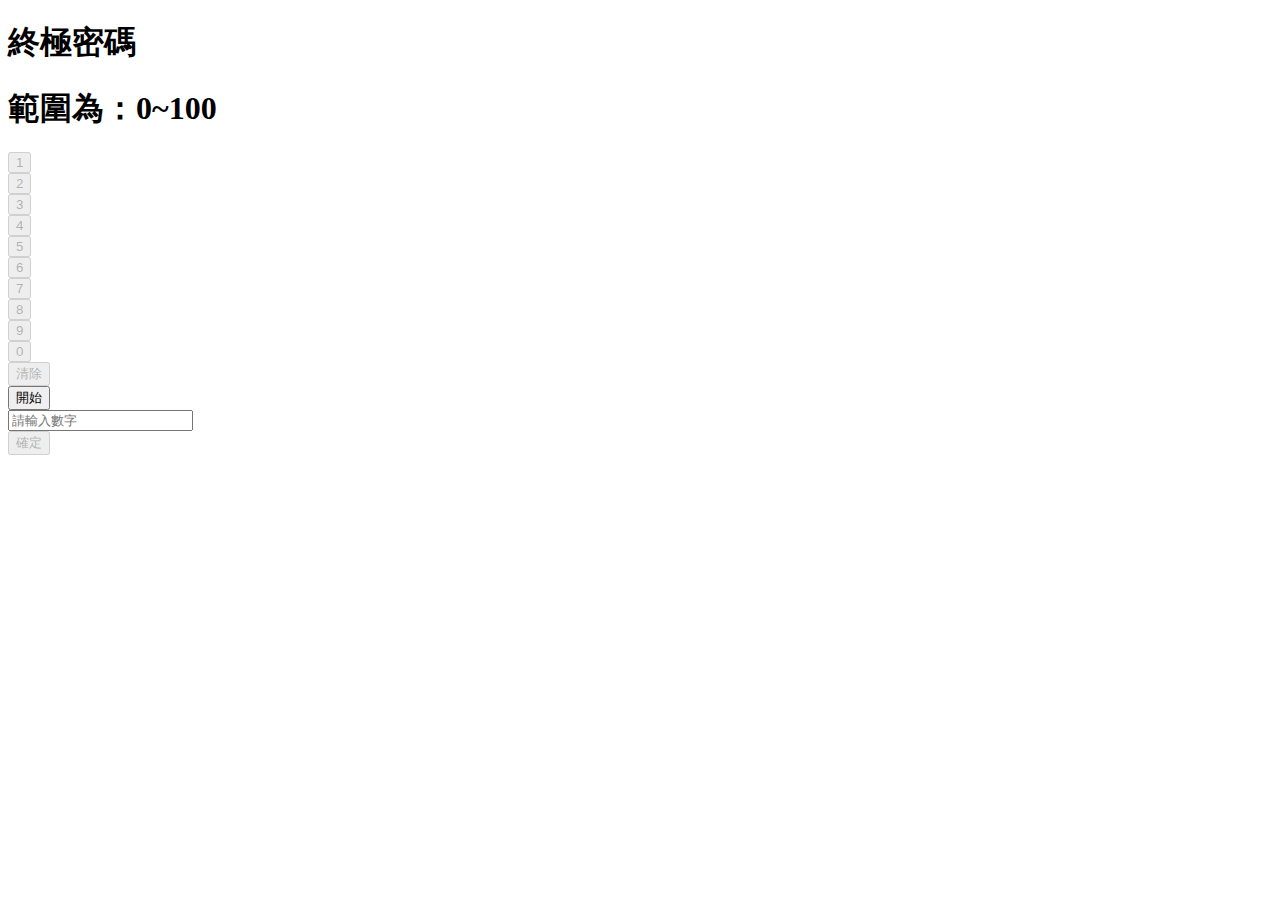
<file: boom-number/index.html>
<!DOCTYPE html>
<html lang="en">

<head>
    <meta charset="UTF-8">
    <meta name="viewport" content="width=device-width, initial-scale=1.0">
    <meta http-equiv="X-UA-Compatible" content="ie=edge">
    <title>小雞版終極密碼</title>
    <link rel="stylesheet" href="https://stackpath.bootstrapcdn.com/bootstrap/4.1.3/css/bootstrap.min.css"
        integrity="sha384-MCw98/SFnGE8fJT3GXwEOngsV7Zt27NXFoaoApmYm81iuXoPkFOJwJ8ERdknLPMO" crossorigin="anonymous">
</head>

<body class="bg-dark">
    <div class="container d-flex justify-content-center mt-3">
        <h1 class="text-white display-4">終極密碼</h1>
    </div>
    <div class="container d-flex justify-content-center mt-3">
        <h1 class="text-white" id="boom-number">範圍為：0~100</h1>
    </div>
    <div class="container mt-5">
        <div class="row my-3">
            <div class="col-4"><button type="button"
                    class="btn btn-dark btn-lg btn-block border input-pad buttons-disabled">1</button>
            </div>
            <div class="col-4"><button type="button"
                    class="btn btn-dark btn-lg btn-block border input-pad buttons-disabled">2</button>
            </div>
            <div class="col-4"><button type="button"
                    class="btn btn-dark btn-lg btn-block border input-pad buttons-disabled">3</button>
            </div>
        </div>
        <div class="row my-3">
            <div class="col-4"><button type="button"
                    class="btn btn-dark btn-lg btn-block border input-pad buttons-disabled">4</button>
            </div>
            <div class="col-4"><button type="button"
                    class="btn btn-dark btn-lg btn-block border input-pad buttons-disabled">5</button>
            </div>
            <div class="col-4"><button type="button"
                    class="btn btn-dark btn-lg btn-block border input-pad buttons-disabled">6</button>
            </div>
        </div>
        <div class="row my-3">
            <div class="col-4"><button type="button"
                    class="btn btn-dark btn-lg btn-block border input-pad buttons-disabled">7</button>
            </div>
            <div class="col-4"><button type="button"
                    class="btn btn-dark btn-lg btn-block border input-pad buttons-disabled">8</button>
            </div>
            <div class="col-4"><button type="button"
                    class="btn btn-dark btn-lg btn-block border input-pad buttons-disabled">9</button>
            </div>
        </div>
        <div class="row my-3">
            <div class="col-4"><button type="button"
                    class="btn btn-dark btn-lg btn-block border input-pad buttons-disabled">0</button>
            </div>
            <div class="col-4"><button type="button" class="btn btn-dark btn-lg btn-block border buttons-disabled"
                    onclick="doClear()">清除</button>
            </div>
            <div class="col-4"><button type="button" class="btn btn-dark btn-lg btn-block border"
                    onclick="doStart();">開始</button>
            </div>
        </div>
    </div>
    <div class="container mt-5">
        <div class="input-group mb-3">
            <input type="number" id="input" class="form-control" placeholder="請輸入數字" aria-label="Recipient's username"
                aria-describedby="button-addon2" oninput="if(value.length>2)value=value.slice(0,2)">
            <div class="input-group-append">
                <button class="btn btn-dark border buttons-disabled" type="button" onclick="doAnalyse();">確定</button>
            </div>
        </div>
    </div>

    <script>
        var button_disabled = document.getElementsByClassName("buttons-disabled");

        for (var j = 0; j < button_disabled.length; j++) {
            button_disabled[j].disabled = true;
        }
        var input = document.getElementById("input");
        var random = "";
        var min = 0;
        var max = 100;

        function unlockButton() {
            var button_disabled = document.getElementsByClassName("buttons-disabled");

            for (var j = 0; j < button_disabled.length; j++) {
                button_disabled[j].disabled = true;
            }
        }

        function doStart() {
            if (confirm("準備開始？")) {
                input.value = "";
                random = "";
                min = 0;
                max = 100;
                for (var j = 0; j < button_disabled.length; j++) {
                    button_disabled[j].disabled = false;
                }

                document.getElementById("boom-number").innerHTML = min + "~" + max;

                random = Math.floor(Math.random() * 100);

                // console.log("亂數" + random);
                alert("遊戲開始！");
            }

        }

        function doAnalyse() {
            var range = "";
            var userGuess = parseInt(input.value);
            if (random > userGuess && userGuess < max && userGuess > min) {
                min = userGuess;
                input.value="";
            } else if (random < userGuess && userGuess < max) {
                max = userGuess;
                input.value = "";
            } else if (random == userGuess) {
                alert("恭喜你贏了!!");
                document.getElementById("boom-number").innerHTML = "你好棒棒~ \\(^o^)/";
                unlockButton();
                input.value = "";
                return;
            } else if (userGuess < min || userGuess > max) {
                alert("請輸入範圍內的數字！;3;");
                input.value = "";
                // console.log(min);
            }
            // console.log("使用者輸入" + userGuess);
            // console.log("min" + min);
            // console.log("max" + max);

            range = min + "~" + max;
            document.getElementById("boom-number").innerHTML = range;
        }

        function inputButton() {
            var input = document.getElementById("input");
            var text = this.innerHTML;
            if(input.value.length < 2)
            {
                input.value += text;
            }
            
        }

        var inputButtons = document.getElementsByClassName("input-pad");

        for (var i = 0; i < inputButtons.length; i++) {
            inputButtons[i].onclick = inputButton;
        }

        function doClear() {
            input.value = "";
        }

        document.getElementById("input").onkeyup = function (event) {
            if (event.keyCode == 13) {
                doAnalyse();
            }
        };

    </script>

</body>

</html>
</file>
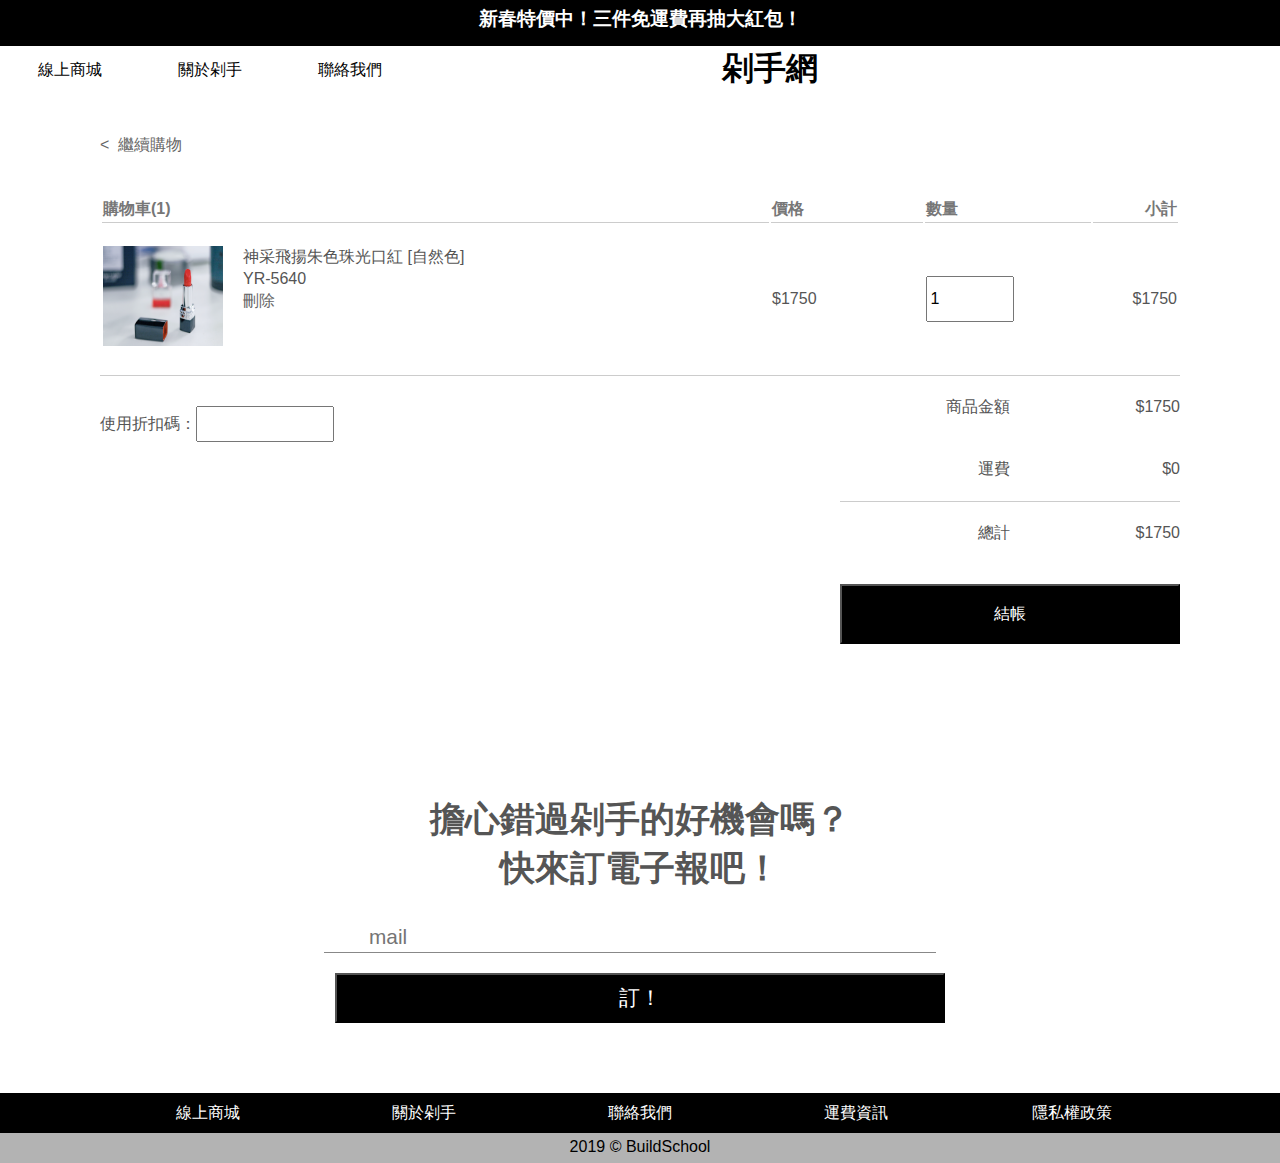
<file: cart.html>
<!DOCTYPE html>
<html lang="zh-Hant-TW">

<head>
    <meta charset="UTF-8">
    <meta name="viewport" content="width=device-width, initial-scale=1.0">
    <meta http-equiv="X-UA-Compatible" content="ie=edge">
    <title>剁手網購物車</title>
    <link rel="stylesheet" href="stylesheets/style.css">
    <link rel="stylesheet" href="https://use.fontawesome.com/releases/v5.7.2/css/all.css"
        integrity="sha384-fnmOCqbTlWIlj8LyTjo7mOUStjsKC4pOpQbqyi7RrhN7udi9RwhKkMHpvLbHG9Sr" crossorigin="anonymous">
</head>

<body>
    <header class="page-header">
        <div class="container">
            <h3>新春特價中！三件免運費再抽大紅包！</h3>
        </div>
    </header>
    <nav class="main-menu">
        <div class="left-menu">
            <button><i class="fas fa-th"></i></button>
            <ul>
                <li>
                    <a href="#">線上商城</a>
                </li>
                <li>
                    <a href="#">關於剁手</a>
                </li>
                <li>
                    <a href="#">聯絡我們</a>
                </li>
            </ul>
        </div>
        <div class="middle-menu">
            <ul>
                <li>
                    <a href="#">剁手網</a>
                </li>
            </ul>
        </div>
        <div class="right-menu">
            <ul>
                <li>
                    <a href="#"><i class="fab fa-facebook-square"></i></a>
                </li>
                <li>
                    <a href="#"><i class="fab fa-instagram"></i></a>
                </li>
                <li>
                    <a href="#"><i class="fas fa-globe-asia"></i></a>
                </li>
                <li class="cart">
                    <a href="#"><i class="fas fa-shopping-cart"></i></a>
                </li>
            </ul>
        </div>
    </nav>
    <!-- <div class="back-page">
        <div class="container">
            <a href="#">
                <p>&lt;&nbsp;&nbsp;繼續購物</p>
            </a>
        </div>
    </div> -->
    <div class="cart-list">
        <div class="container">
            <a href="#">
                <p>&lt;&nbsp;&nbsp;繼續購物</p>
            </a>
            <form action="#">
                <table>
                    <thead>
                        <tr>
                            <th>購物車(1)</th>
                            <th>價格</th>
                            <th>數量</th>
                            <th>小計</th>
                        </tr>
                    </thead>
                    <tbody>
                        <tr>
                            <td>
                                <ul>
                                    <li><img src="/images/lipstick.jpg" alt="口紅圖"></li>
                                    <div class="img-li">
                                        <li>神采飛揚朱色珠光口紅 [自然色]</li>
                                        <li>YR-5640</li>
                                        <li><a href="#">刪除</a></li>
                                    </div>
                                </ul>
                            </td>
                            <td>$1750</td>
                            <td><input type="text" name="count" value="1"></td>
                            <td>$1750</td>
                        </tr>
                    </tbody>
                </table>
                <div class="cartbottom">
                    <div class="container">
                        <div class="cartform-left">
                            使用折扣碼：<input type="text" name="discount">
                        </div>
                        <div class="cartform-right">
                            <!-- <div class="abc"> -->
                            <ul>
                                <li>商品金額</li>
                                <li>$1750</li>
                            </ul>
                            <ul>
                                <li>運費</li>
                                <li>$0</li>
                            </ul>
                            <!-- </div> -->
                            <div class="abc">
                                <ul>
                                    <li>總計</li>
                                    <li>$1750</li>
                                </ul>
                            </div>
                            <ul>
                                <li><input type="submit" class="checkout" value="結帳"></li>
                            </ul>
                        </div>
                    </div>
                </div>
            </form>
        </div>
    </div>
    <div class="subscription">
        <form action="#">
            <div class="container">
                <h2>擔心錯過剁手的好機會嗎？</h2>
                <h3>快來訂電子報吧！</h3>
                <i class="fas fa-envelope"></i><input type="text" class="mail-text" name="mail" placeholder="mail">
                <input type="submit" class="send-btn" value="訂！">
            </div>
        </form>
    </div>
    <footer class="page-footer">
        <div class="container">
            <ul>
                <li><a href="#">線上商城</a></li>
                <li><a href="#">關於剁手</a></li>
                <li><a href="#">聯絡我們</a></li>
                <li><a href="#">運費資訊</a></li>
                <li><a href="#">隱私權政策</a></li>
            </ul>
        </div>
        <div class="copyright">
            2019 &copy; BuildSchool
        </div>
    </footer>
    <script src="https://code.jquery.com/jquery-3.3.1.min.js"
        integrity="sha256-FgpCb/KJQlLNfOu91ta32o/NMZxltwRo8QtmkMRdAu8=" crossorigin="anonymous"></script>
    <script>
        $(function () {
            if ($(".left-menu button").is(":visible")) {
                $(".left-menu ul").hide();
                $(".left-menu button").on("click", function () {
                    $(".left-menu ul").toggle();
                })
            }
        })
    </script>
</body>

</html>
</file>
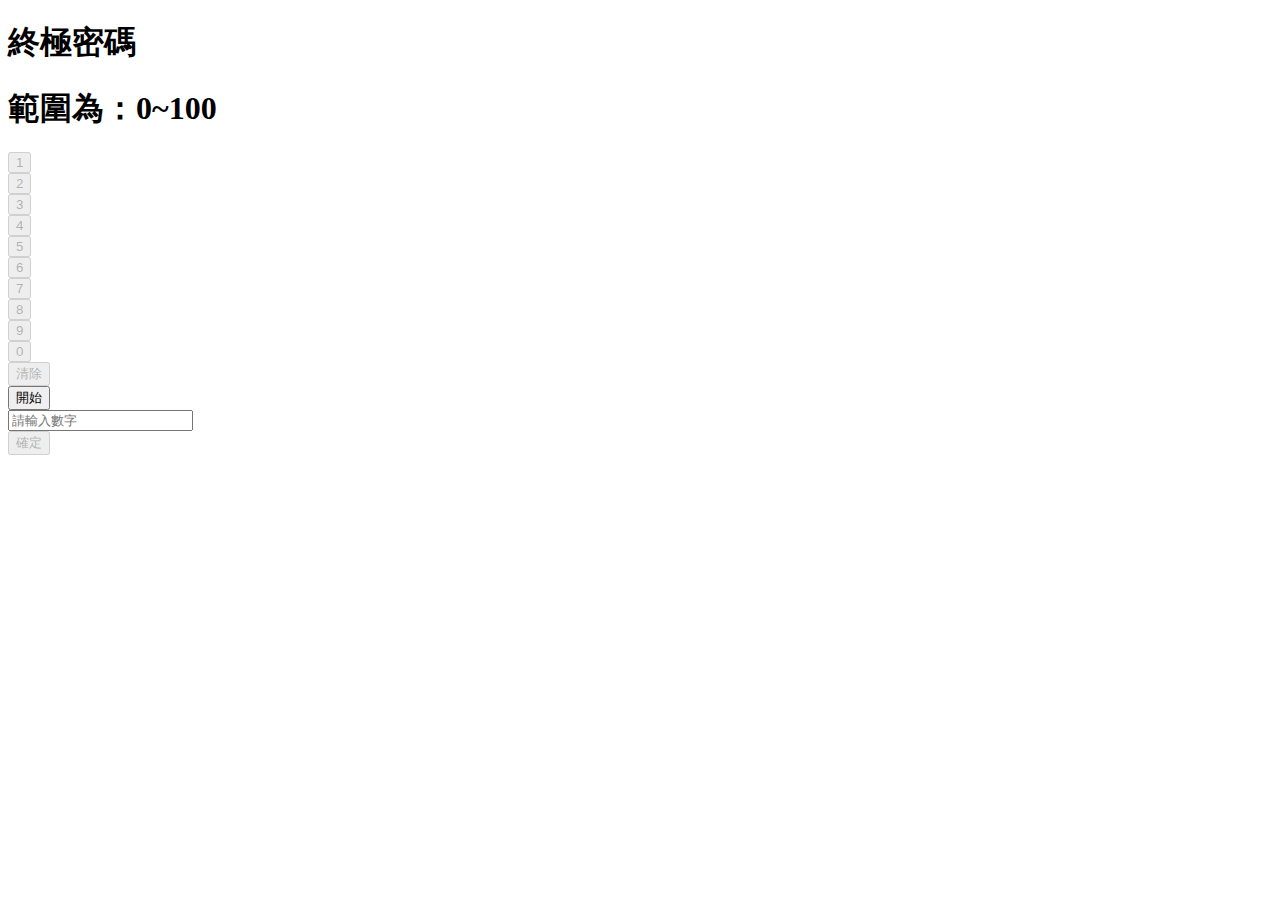
<file: boom-number/boom_number.html>
<!DOCTYPE html>
<html lang="en">

<head>
    <meta charset="UTF-8">
    <meta name="viewport" content="width=device-width, initial-scale=1.0">
    <meta http-equiv="X-UA-Compatible" content="ie=edge">
    <title>小雞版終極密碼</title>
    <link rel="stylesheet" href="https://stackpath.bootstrapcdn.com/bootstrap/4.1.3/css/bootstrap.min.css"
        integrity="sha384-MCw98/SFnGE8fJT3GXwEOngsV7Zt27NXFoaoApmYm81iuXoPkFOJwJ8ERdknLPMO" crossorigin="anonymous">
</head>

<body class="bg-dark">
    <div class="container d-flex justify-content-center mt-3">
        <h1 class="text-white display-4">終極密碼</h1>
    </div>
    <div class="container d-flex justify-content-center mt-3">
        <h1 class="text-white" id="boom-number">範圍為：0~100</h1>
    </div>
    <div class="container mt-5">
        <div class="row my-3">
            <div class="col-4"><button type="button"
                    class="btn btn-dark btn-lg btn-block border input-pad buttons-disabled">1</button>
            </div>
            <div class="col-4"><button type="button"
                    class="btn btn-dark btn-lg btn-block border input-pad buttons-disabled">2</button>
            </div>
            <div class="col-4"><button type="button"
                    class="btn btn-dark btn-lg btn-block border input-pad buttons-disabled">3</button>
            </div>
        </div>
        <div class="row my-3">
            <div class="col-4"><button type="button"
                    class="btn btn-dark btn-lg btn-block border input-pad buttons-disabled">4</button>
            </div>
            <div class="col-4"><button type="button"
                    class="btn btn-dark btn-lg btn-block border input-pad buttons-disabled">5</button>
            </div>
            <div class="col-4"><button type="button"
                    class="btn btn-dark btn-lg btn-block border input-pad buttons-disabled">6</button>
            </div>
        </div>
        <div class="row my-3">
            <div class="col-4"><button type="button"
                    class="btn btn-dark btn-lg btn-block border input-pad buttons-disabled">7</button>
            </div>
            <div class="col-4"><button type="button"
                    class="btn btn-dark btn-lg btn-block border input-pad buttons-disabled">8</button>
            </div>
            <div class="col-4"><button type="button"
                    class="btn btn-dark btn-lg btn-block border input-pad buttons-disabled">9</button>
            </div>
        </div>
        <div class="row my-3">
            <div class="col-4"><button type="button"
                    class="btn btn-dark btn-lg btn-block border input-pad buttons-disabled">0</button>
            </div>
            <div class="col-4"><button type="button" class="btn btn-dark btn-lg btn-block border buttons-disabled"
                    onclick="doClear()">清除</button>
            </div>
            <div class="col-4"><button type="button" class="btn btn-dark btn-lg btn-block border"
                    onclick="doStart();">開始</button>
            </div>
        </div>
    </div>
    <div class="container mt-5">
        <div class="input-group mb-3">
            <input type="text" id="input" class="form-control" placeholder="請輸入數字" aria-label="Recipient's username"
                aria-describedby="button-addon2">
            <div class="input-group-append">
                <button class="btn btn-dark border buttons-disabled" type="button" onclick="doAnalyse();">確定</button>
            </div>
        </div>
    </div>

    <script>
        var button_disabled = document.getElementsByClassName("buttons-disabled");

        for (var j = 0; j < button_disabled.length; j++) {
            button_disabled[j].disabled = true;
        }
        var input = document.getElementById("input");
        var random = "";
        var min = 0;
        var max = 100;

        function unlockButton() {
            var button_disabled = document.getElementsByClassName("buttons-disabled");

            for (var j = 0; j < button_disabled.length; j++) {
                button_disabled[j].disabled = true;
            }
        }

        function doStart() {
            if (confirm("準備開始？")) {
                input.value = "";
                random = "";
                min = 0;
                max = 100;
                for (var j = 0; j < button_disabled.length; j++) {
                    button_disabled[j].disabled = false;
                }

                document.getElementById("boom-number").innerHTML = min + "~" + max;

                random = Math.floor(Math.random() * 100);

                console.log("亂數" + random);
                alert("遊戲開始！");
            }

        }

        function doAnalyse() {
            var range = "";
            var userGuess = parseInt(input.value);
            if (random > userGuess && userGuess < max) {
                min = userGuess;
                input.value
            } else if (random < userGuess && userGuess < max) {
                max = userGuess;
                input.value = "";
            } else if (random == userGuess) {
                alert("恭喜你贏了!!");
                document.getElementById("boom-number").innerHTML = "你好棒棒~ \\(^o^)/";
                unlockButton();
                input.value = "";
                return;
            } else if (userGuess < min || userGuess > max) {
                alert("請輸入範圍內的數字！;3;");
                input.value = "";
            }
            // console.log("使用者輸入" + userGuess);
            // console.log("min" + min);
            // console.log("max" + max);

            range = min + "~" + max;
            document.getElementById("boom-number").innerHTML = range;
        }

        function inputButton() {
            var input = document.getElementById("input");
            var text = this.innerHTML;
            input.value += text;
        }

        var inputButtons = document.getElementsByClassName("input-pad");

        for (var i = 0; i < inputButtons.length; i++) {
            inputButtons[i].onclick = inputButton;
        }

        function doClear() {
            input.value = "";
        }

        document.getElementById("input").onkeyup = function (event) {
            if (event.keyCode == 13) {
                doAnalyse();
            }
        };

    </script>

</body>

</html>
</file>
<file: stylesheets/style.css>
/*! normalize.css v8.0.1 | MIT License | github.com/necolas/normalize.css */
/* Document
   ========================================================================== */
/**
 * 1. Correct the line height in all browsers.
 * 2. Prevent adjustments of font size after orientation changes in iOS.
 */
html {
  line-height: 1.15;
  /* 1 */
  -webkit-text-size-adjust: 100%;
  /* 2 */
}

/* Sections
   ========================================================================== */
/**
 * Remove the margin in all browsers.
 */
body {
  margin: 0;
}

/**
 * Render the `main` element consistently in IE.
 */
main {
  display: block;
}

/**
 * Correct the font size and margin on `h1` elements within `section` and
 * `article` contexts in Chrome, Firefox, and Safari.
 */
h1 {
  font-size: 2em;
  margin: 0.67em 0;
}

/* Grouping content
   ========================================================================== */
/**
 * 1. Add the correct box sizing in Firefox.
 * 2. Show the overflow in Edge and IE.
 */
hr {
  -webkit-box-sizing: content-box;
          box-sizing: content-box;
  /* 1 */
  height: 0;
  /* 1 */
  overflow: visible;
  /* 2 */
}

/**
 * 1. Correct the inheritance and scaling of font size in all browsers.
 * 2. Correct the odd `em` font sizing in all browsers.
 */
pre {
  font-family: monospace, monospace;
  /* 1 */
  font-size: 1em;
  /* 2 */
}

/* Text-level semantics
   ========================================================================== */
/**
 * Remove the gray background on active links in IE 10.
 */
a {
  background-color: transparent;
}

/**
 * 1. Remove the bottom border in Chrome 57-
 * 2. Add the correct text decoration in Chrome, Edge, IE, Opera, and Safari.
 */
abbr[title] {
  border-bottom: none;
  /* 1 */
  text-decoration: underline;
  /* 2 */
  -webkit-text-decoration: underline dotted;
          text-decoration: underline dotted;
  /* 2 */
}

/**
 * Add the correct font weight in Chrome, Edge, and Safari.
 */
b,
strong {
  font-weight: bolder;
}

/**
 * 1. Correct the inheritance and scaling of font size in all browsers.
 * 2. Correct the odd `em` font sizing in all browsers.
 */
code,
kbd,
samp {
  font-family: monospace, monospace;
  /* 1 */
  font-size: 1em;
  /* 2 */
}

/**
 * Add the correct font size in all browsers.
 */
small {
  font-size: 80%;
}

/**
 * Prevent `sub` and `sup` elements from affecting the line height in
 * all browsers.
 */
sub,
sup {
  font-size: 75%;
  line-height: 0;
  position: relative;
  vertical-align: baseline;
}

sub {
  bottom: -0.25em;
}

sup {
  top: -0.5em;
}

/* Embedded content
   ========================================================================== */
/**
 * Remove the border on images inside links in IE 10.
 */
img {
  border-style: none;
}

/* Forms
   ========================================================================== */
/**
 * 1. Change the font styles in all browsers.
 * 2. Remove the margin in Firefox and Safari.
 */
button,
input,
optgroup,
select,
textarea {
  font-family: inherit;
  /* 1 */
  font-size: 100%;
  /* 1 */
  line-height: 1.15;
  /* 1 */
  margin: 0;
  /* 2 */
}

/**
 * Show the overflow in IE.
 * 1. Show the overflow in Edge.
 */
button,
input {
  /* 1 */
  overflow: visible;
}

/**
 * Remove the inheritance of text transform in Edge, Firefox, and IE.
 * 1. Remove the inheritance of text transform in Firefox.
 */
button,
select {
  /* 1 */
  text-transform: none;
}

/**
 * Correct the inability to style clickable types in iOS and Safari.
 */
button,
[type="button"],
[type="reset"],
[type="submit"] {
  -webkit-appearance: button;
}

/**
 * Remove the inner border and padding in Firefox.
 */
button::-moz-focus-inner,
[type="button"]::-moz-focus-inner,
[type="reset"]::-moz-focus-inner,
[type="submit"]::-moz-focus-inner {
  border-style: none;
  padding: 0;
}

/**
 * Restore the focus styles unset by the previous rule.
 */
button:-moz-focusring,
[type="button"]:-moz-focusring,
[type="reset"]:-moz-focusring,
[type="submit"]:-moz-focusring {
  outline: 1px dotted ButtonText;
}

/**
 * Correct the padding in Firefox.
 */
fieldset {
  padding: 0.35em 0.75em 0.625em;
}

/**
 * 1. Correct the text wrapping in Edge and IE.
 * 2. Correct the color inheritance from `fieldset` elements in IE.
 * 3. Remove the padding so developers are not caught out when they zero out
 *    `fieldset` elements in all browsers.
 */
legend {
  -webkit-box-sizing: border-box;
          box-sizing: border-box;
  /* 1 */
  color: inherit;
  /* 2 */
  display: table;
  /* 1 */
  max-width: 100%;
  /* 1 */
  padding: 0;
  /* 3 */
  white-space: normal;
  /* 1 */
}

/**
 * Add the correct vertical alignment in Chrome, Firefox, and Opera.
 */
progress {
  vertical-align: baseline;
}

/**
 * Remove the default vertical scrollbar in IE 10+.
 */
textarea {
  overflow: auto;
}

/**
 * 1. Add the correct box sizing in IE 10.
 * 2. Remove the padding in IE 10.
 */
[type="checkbox"],
[type="radio"] {
  -webkit-box-sizing: border-box;
          box-sizing: border-box;
  /* 1 */
  padding: 0;
  /* 2 */
}

/**
 * Correct the cursor style of increment and decrement buttons in Chrome.
 */
[type="number"]::-webkit-inner-spin-button,
[type="number"]::-webkit-outer-spin-button {
  height: auto;
}

/**
 * 1. Correct the odd appearance in Chrome and Safari.
 * 2. Correct the outline style in Safari.
 */
[type="search"] {
  -webkit-appearance: textfield;
  /* 1 */
  outline-offset: -2px;
  /* 2 */
}

/**
 * Remove the inner padding in Chrome and Safari on macOS.
 */
[type="search"]::-webkit-search-decoration {
  -webkit-appearance: none;
}

/**
 * 1. Correct the inability to style clickable types in iOS and Safari.
 * 2. Change font properties to `inherit` in Safari.
 */
::-webkit-file-upload-button {
  -webkit-appearance: button;
  /* 1 */
  font: inherit;
  /* 2 */
}

/* Interactive
   ========================================================================== */
/*
 * Add the correct display in Edge, IE 10+, and Firefox.
 */
details {
  display: block;
}

/*
 * Add the correct display in all browsers.
 */
summary {
  display: list-item;
}

/* Misc
   ========================================================================== */
/**
 * Add the correct display in IE 10+.
 */
template {
  display: none;
}

/**
 * Add the correct display in IE 10.
 */
[hidden] {
  display: none;
}

.hot-goods ul, .page-footer ul, .branch-step ul, .recommend-goods ul, .cart-list ul, .cart-list .cartform-right ul {
  margin: 0;
  padding: 0;
  list-style: none;
}

html {
  font-size: 16px;
  font-family: sans-serif;
  line-height: 1.4;
  color: #555;
}

a {
  color: #666;
  text-decoration: none;
}

a:hover {
  color: #000;
  text-decoration: none;
}

.container {
  width: 1080px;
  margin: 0 auto;
}

.page-header {
  background: #000;
  height: 46px;
}

.page-header h3 {
  color: #fff;
  text-align: center;
  margin: 0;
  line-height: 2;
}

.main-menu {
  display: -webkit-box;
  display: -ms-flexbox;
  display: flex;
  -webkit-box-pack: justify;
      -ms-flex-pack: justify;
          justify-content: space-between;
}

.main-menu ul {
  margin: 0;
  padding: 0;
  list-style: none;
  display: -webkit-box;
  display: -ms-flexbox;
  display: flex;
}

.main-menu a {
  color: #000;
}

.left-menu ul {
  display: -webkit-box;
  display: -ms-flexbox;
  display: flex;
}

.left-menu li {
  -webkit-box-flex: 0;
      -ms-flex: 0 0 140px;
          flex: 0 0 140px;
}

.left-menu a {
  display: block;
  height: 50px;
  text-align: center;
  line-height: 3;
}

.left-menu a:hover {
  background: #555;
  color: #fff;
  text-decoration: none;
}

.left-menu button {
  display: none;
}

.middle-menu a {
  font-size: 2em;
  font-weight: bold;
  text-decoration: none;
  margin-right: 160px;
}

.right-menu ul {
  display: -webkit-box;
  display: -ms-flexbox;
  display: flex;
  -ms-flex-pack: distribute;
      justify-content: space-around;
  position: absolute;
  right: 70px;
}

.right-menu li {
  -webkit-box-flex: 0;
      -ms-flex: 0 0 66%;
          flex: 0 0 66%;
}

.right-menu a {
  display: block;
  height: 50px;
  text-align: center;
  line-height: 3;
}

.right-menu a:hover {
  background: #555;
  color: #fff;
  text-decoration: none;
}

.right-menu .cart {
  -webkit-box-flex: 0;
      -ms-flex: 0 0 80px;
          flex: 0 0 80px;
}

.index-image {
  height: 430px;
  background: url(../images/index-picture.jpg) center center no-repeat;
  background-size: cover;
  position: relative;
}

.index-image h2 {
  font-size: 50px;
  color: rgba(255, 255, 255, 0.8);
  position: absolute;
  left: 80px;
}

.hot-items h2 {
  color: #000;
  text-align: center;
  font-size: 3rem;
  margin: 20px 0;
}

.hot-goods ul {
  display: -webkit-box;
  display: -ms-flexbox;
  display: flex;
  -ms-flex-wrap: wrap;
      flex-wrap: wrap;
  text-align: center;
}

.hot-goods li {
  -webkit-box-flex: 0;
      -ms-flex: 0 0 25%;
          flex: 0 0 25%;
}

.hot-goods li a {
  color: #555;
  text-decoration: none;
}

.featured-item {
  text-align: center;
  background: #888;
  color: #fff;
  width: 100%;
  height: 350px;
}

.featured-item h2 {
  font-size: 45px;
  margin: 0;
  line-height: 3;
}

.featured-item .featured-detail {
  width: 100%;
}

.featured-item .featured-detail p {
  margin: 0;
}

.subscription {
  text-align: center;
  font-size: 1.3em;
}

.subscription h2 {
  margin: 130px 0 0;
  font-size: 35px;
}

.subscription h3 {
  margin: 0 0 30px;
  font-size: 35px;
}

.subscription input.mail-text {
  width: 565px;
  height: 28px;
  border: none;
  border-bottom: #888 1px solid;
  padding-left: 45px;
  margin: 0 auto;
  margin-right: 20px;
}

.subscription i {
  position: relative;
  left: 23px;
}

.subscription input.send-btn {
  width: 610px;
  height: 50px;
  background-color: #000;
  color: #fff;
  margin: 20px auto 70px;
}

.subscription input.send-btn:hover {
  background: #4d4d4d;
}

.page-footer {
  background: #000;
}

.page-footer ul {
  display: -webkit-box;
  display: -ms-flexbox;
  display: flex;
  height: 40px;
}

.page-footer li {
  line-height: 40px;
  -webkit-box-flex: 0;
      -ms-flex: 0 0 20%;
          flex: 0 0 20%;
}

.page-footer a {
  display: block;
  height: 20px;
  text-align: center;
  color: #fff;
  text-decoration: none;
  display: block;
}

.page-footer a:hover {
  background: #4d4d4d;
  height: 40px;
}

.page-footer .copyright {
  color: #000;
  background: #b3b3b3;
  text-align: center;
  line-height: 1.7;
  height: 30px;
}

.branch-step ul {
  display: -webkit-box;
  display: -ms-flexbox;
  display: flex;
}

.branch-step li {
  margin: 50px 10px 0;
}

.good-detail .container {
  margin-top: 50px;
  display: -webkit-box;
  display: -ms-flexbox;
  display: flex;
}

.left-detail {
  -webkit-box-flex: 1;
      -ms-flex: 1 0 auto;
          flex: 1 0 auto;
  display: -webkit-box;
  display: -ms-flexbox;
  display: flex;
  -webkit-box-orient: vertical;
  -webkit-box-direction: normal;
      -ms-flex-direction: column;
          flex-direction: column;
}

.left-detail img {
  width: 500px;
  height: 100%;
}

.left-detail .img-detail {
  width: 500px;
}

.right-detail {
  -webkit-box-flex: 1;
      -ms-flex: 1 0 auto;
          flex: 1 0 auto;
}

.right-detail .input-cart {
  width: 500px;
  border-bottom: #cccccc 1px solid;
}

.right-detail h2 {
  margin-top: 0;
  color: #000;
}

.right-detail select {
  width: 100%;
  height: 50px;
}

.right-detail .item-count {
  width: 50px;
  height: 30px;
  font-size: 20px;
}

.right-detail .submit {
  display: block;
  background: #000;
  color: #fff;
  margin: 20px 0;
  width: 100%;
  height: 50px;
}

.recommend-goods h3 {
  font-size: 20px;
}

.recommend-goods li {
  display: -webkit-box;
  display: -ms-flexbox;
  display: flex;
}

.recommend-goods li img {
  margin-bottom: 10px;
}

.recommend-goods li p {
  position: relative;
  left: 20px;
  top: 10px;
}

.step-btn .container {
  display: -webkit-box;
  display: -ms-flexbox;
  display: flex;
  -webkit-box-pack: center;
      -ms-flex-pack: center;
          justify-content: center;
}

.step-btn a {
  color: #888;
  margin: 50px 70px 0 50px;
  text-decoration: none;
}

.step-btn a:hover {
  color: #000;
}

.back-page p {
  margin: 30px 0;
}

.cart-list a {
  margin: 30px;
}

.cart-list table {
  width: 100%;
  border-bottom: #cccccc 1px solid;
}

.cart-list table th {
  color: #777;
  text-align: left;
  border-bottom: #cccccc 1px solid;
}

.cart-list table th:nth-child(2) {
  padding-right: 50px;
}

.cart-list table th:last-child {
  text-align: right;
}

.cart-list td:nth-child(4) {
  text-align: right;
}

.cart-list ul {
  display: -webkit-box;
  display: -ms-flexbox;
  display: flex;
  margin: 20px 0;
}

.cart-list .img-li {
  margin-left: 20px;
}

.cart-list .img-li li a {
  margin: 0;
}

.cart-list img {
  height: 100px;
  width: 120px;
}

.cart-list input {
  width: 80px;
  height: 40px;
}

.cart-list .cartbottom .container {
  display: -webkit-box;
  display: -ms-flexbox;
  display: flex;
  -webkit-box-pack: justify;
      -ms-flex-pack: justify;
          justify-content: space-between;
}

.cart-list .cartform-left {
  margin-top: 30px;
}

.cart-list .cartform-left input {
  width: 130px;
  height: 30px;
}

.cart-list .cartform-right li {
  -webkit-box-flex: 100%;
      -ms-flex: 100%;
          flex: 100%;
  margin: 20px 0;
  text-align: right;
}

.cart-list .cartform-right .abc {
  width: 340px;
  border-top: #cccccc 1px solid;
}

.cart-list .cartform-right input {
  width: 340px;
  height: 60px;
  background-color: #000;
  color: #fff;
}

.cart-list .cartform-right input:hover {
  background: #4d4d4d;
}

@media screen and (max-width: 1300px) {
  .branch-step .container {
    width: 800px;
  }
  .good-detail .container {
    width: 800px;
  }
  .left-detail {
    margin-right: 50px;
  }
  .left-detail img {
    width: 400px;
  }
  .left-detail .img-detail {
    width: 400px;
  }
  .right-detail .input-cart {
    width: 400px;
  }
}

@media screen and (max-width: 1190px) {
  .page-header .container {
    width: 800px;
  }
  .hot-items .container {
    width: 800px;
  }
  .hot-goods li {
    margin: 0 8px;
  }
  .left-menu li {
    -webkit-box-flex: 0;
        -ms-flex: 0 0 50%;
            flex: 0 0 50%;
  }
  .featured-item .container {
    width: 800px;
  }
  .subscription .container {
    width: 800px;
  }
  .page-footer .container {
    width: 800px;
  }
  .branch-step .container {
    width: 600px;
  }
  .good-detail .container {
    width: 600px;
  }
  .left-detail img {
    width: 300px;
  }
  .left-detail .img-detail {
    width: 300px;
  }
  .right-detail .input-cart {
    width: 300px;
  }
  .step-btn .container {
    width: 600px;
  }
  .cart-list .container {
    width: 800px;
  }
  .cart-list .cartform-right .abc {
    width: 240px;
  }
  .cart-list .cartform-right input {
    width: 240px;
    height: 60px;
  }
}

@media screen and (max-width: 900px) {
  .page-header .container {
    width: 600px;
  }
  .index-image h2 {
    font-size: 40px;
  }
  .hot-items h2 {
    font-size: 2em;
  }
  .hot-goods h4 {
    margin: 0;
  }
  .subscription h2 {
    font-size: 1.5em;
  }
  .subscription h3 {
    font-size: 1.5em;
  }
  .subscription input.mail-text {
    width: 400px;
    height: 28px;
  }
  .subscription input.send-btn {
    width: 450px;
    height: 40px;
  }
  .left-menu ul {
    position: absolute;
    z-index: 1;
    background: rgba(255, 255, 255, 0.7);
    -webkit-box-orient: vertical;
    -webkit-box-direction: normal;
        -ms-flex-direction: column;
            flex-direction: column;
    width: 30%;
  }
  .left-menu button {
    display: block;
    background: #fff;
    border: none;
    width: 66px;
    height: 50px;
  }
  .middle-menu a {
    font-size: 1.8em;
    line-height: 1.6em;
    margin-right: 80px;
  }
  .right-menu .cart {
    -webkit-box-flex: 0;
        -ms-flex: 0 0 40px;
            flex: 0 0 40px;
  }
  .page-footer .container {
    width: 600px;
  }
  .cart-list .container {
    width: 700px;
  }
}

@media screen and (max-width: 850px) {
  .hot-items .container {
    width: 600px;
  }
  .hot-goods img {
    height: 180;
    width: 180px;
  }
}

@media screen and (max-width: 770px) {
  .featured-item .container {
    width: 600px;
  }
  .subscription .container {
    width: 500px;
  }
  .page-footer .container {
    width: 500px;
  }
  .branch-step .container {
    width: 430px;
  }
  .good-detail .container {
    width: 430px;
    display: block;
  }
  .left-detail img {
    width: 450px;
    height: 100%;
  }
  .left-detail .img-detail {
    width: 450px;
  }
  .right-detail {
    margin-top: 50px;
  }
  .right-detail .input-cart {
    width: 450px;
  }
  .recommend-goods h3 {
    font-size: 30px;
  }
  .recommend-goods li {
    display: -webkit-box;
    display: -ms-flexbox;
    display: flex;
  }
  .recommend-goods li img {
    width: 200px;
  }
  .recommend-goods li p {
    top: 40px;
  }
  .step-btn .container {
    width: 500px;
  }
  .cart-list .container {
    width: 550px;
  }
  .cart-list .cartform-right .abc {
    width: 240px;
  }
  .cart-list .cartform-right input {
    width: 240px;
    height: 60px;
  }
  .cart-list table ul {
    -webkit-box-orient: vertical;
    -webkit-box-direction: normal;
        -ms-flex-direction: column;
            flex-direction: column;
  }
  .cart-list .img-li {
    margin: 0;
  }
}

@media screen and (max-width: 620px) {
  .page-header .container {
    width: 400px;
  }
  .hot-items .container {
    width: 400px;
  }
  .featured-item {
    height: 300px;
    margin-top: 50px;
  }
  .featured-item .container {
    width: 520px;
  }
  .featured-item h2 {
    font-size: 35px;
  }
  .subscription .container {
    width: 500px;
  }
  .page-footer .container {
    width: 500px;
  }
  .cart-list .container {
    width: 490px;
  }
  .cart-list .cartform-right .abc {
    width: 200px;
  }
  .cart-list .cartform-right input {
    width: 200px;
  }
}

@media screen and (max-width: 540px) {
  .index-image h2 {
    font-size: 35px;
  }
  .right-menu ul {
    width: 40px;
  }
  .right-menu li {
    display: -webkit-box;
    display: -ms-flexbox;
    display: flex;
    -webkit-box-pack: end;
        -ms-flex-pack: end;
            justify-content: flex-end;
  }
  .featured-item {
    height: 400px;
    margin-top: 50px;
  }
  .featured-item .container {
    width: 300px;
  }
  .featured-item h2 {
    font-size: 30px;
  }
  .subscription .container {
    width: 410px;
  }
  .subscription h2 {
    font-size: 26px;
  }
  .subscription h3 {
    font-size: 26px;
  }
  .subscription input.mail-text {
    width: 250px;
    height: 28px;
  }
  .subscription input.send-btn {
    width: 300px;
    height: 40px;
  }
  .page-footer .container {
    width: 350px;
  }
  .page-footer a {
    font-size: .8em;
  }
  .branch-step .container {
    width: 300px;
  }
  .good-detail .container {
    width: 300px;
  }
  .left-detail img {
    width: 300px;
  }
  .left-detail .img-detail {
    width: 300px;
  }
  .right-detail .input-cart {
    width: 300px;
  }
  .recommend-goods h3 {
    font-size: 25px;
  }
  .recommend-goods li img {
    width: 150px;
  }
  .recommend-goods li p {
    top: 30px;
  }
  .step-btn .container {
    width: 360px;
  }
  .step-btn a {
    margin: 50px 30px 0;
  }
}
/*# sourceMappingURL=style.css.map */
</file>
